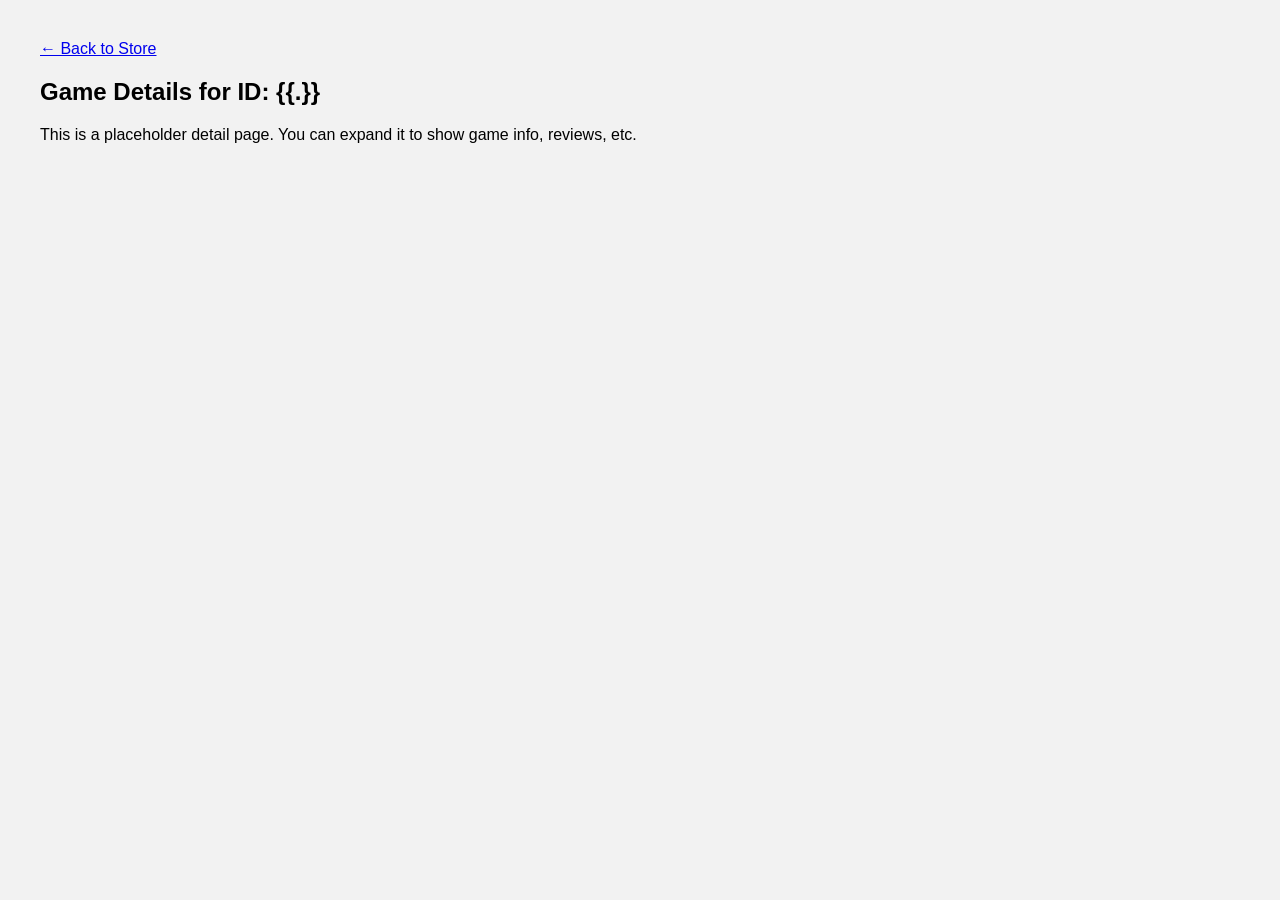
<file: templates/game.html>
<!DOCTYPE html>
<html lang="en">
<head>
  <meta charset="UTF-8">
  <title>Game Details</title>
  <link rel="stylesheet" href="/static/style.css">
</head>
<body>
  <a href="/">← Back to Store</a>
  <h2>Game Details for ID: {{.}}</h2>
  <p>This is a placeholder detail page. You can expand it to show game info, reviews, etc.</p>
</body>
</html>
</file>
<file: static/style.css>
body {
    font-family: Arial, sans-serif;
    background: #f2f2f2;
    padding: 2rem;
  }
  
  h1 {
    text-align: center;
  }
  
  .games {
    display: flex;
    flex-wrap: wrap;
    justify-content: center;
    gap: 1rem;
  }
  
  .game-card {
    background: white;
    border-radius: 8px;
    padding: 1rem;
    width: 200px;
    box-shadow: 0 0 10px rgba(0,0,0,0.1);
    text-align: center;
  }
  
  button {
    background: #28a745;
    color: white;
    border: none;
    padding: 0.5rem 1rem;
    cursor: pointer;
    border-radius: 4px;
  }
  
  button:hover {
    background: #218838;
  }
</file>
